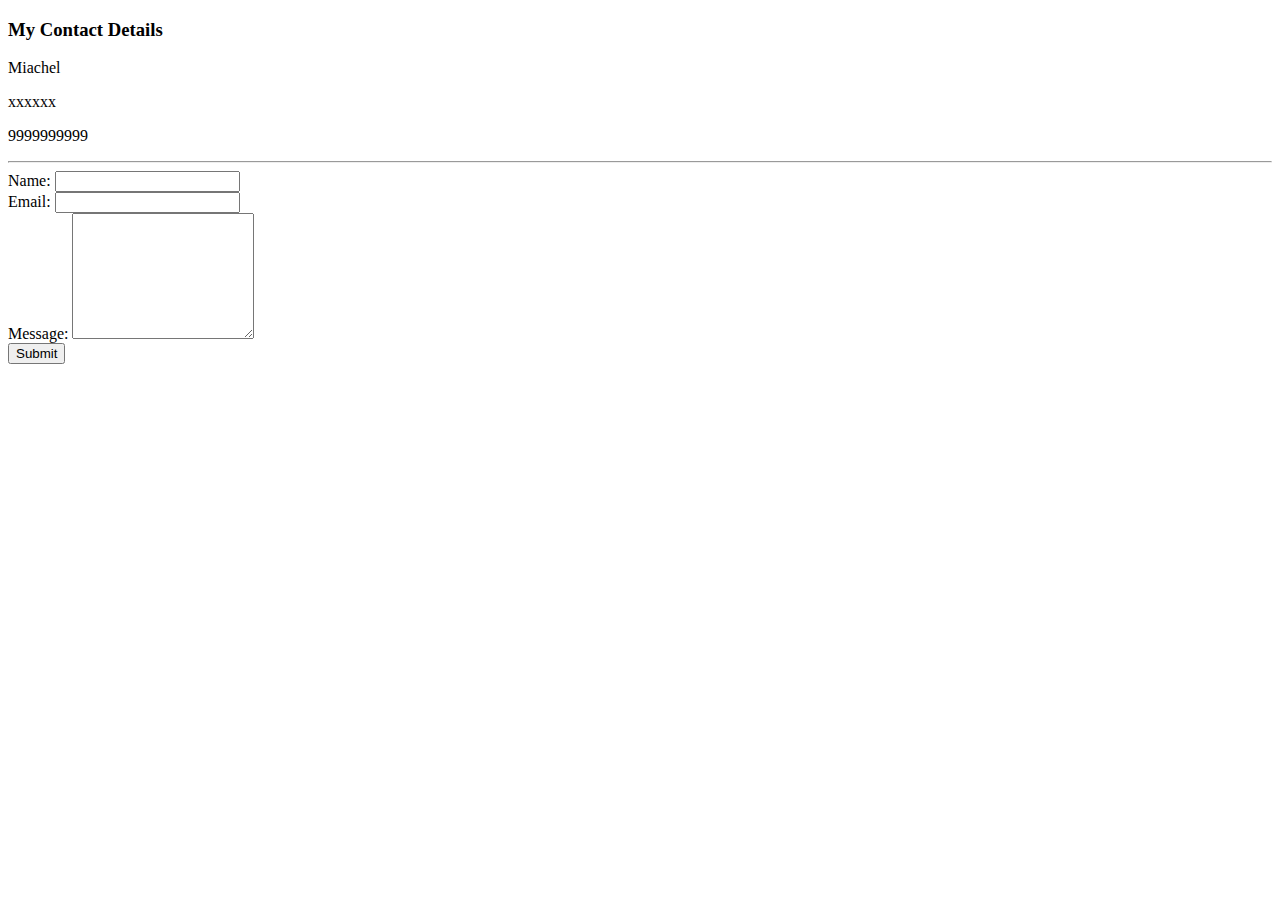
<file: contact-me.html>
<!DOCTYPE html>
<html lang="en" dir="ltr">
  <head>
    <meta charset="utf-8">
    <title>Contact-Me</title>
  </head>
  <body>
    <h3>My Contact Details</h3>
    <p>Miachel</p>
    <p>xxxxxx</p>
    <p>9999999999</p>
    <hr>
    <form action="mailto:sample@gmail.com" method="post" enctype="text/plain">
      <label>Name:</label>
      <input type="text" name="Name"><br>
      <label>Email:</label>
      <input type="email" name ="Email"><br>
      <label>Message:</label>
      <textarea name="Message" rows="8" cols="20"></textarea><br>
      <input type="submit">
    </form>
  </body>
</html>
</file>
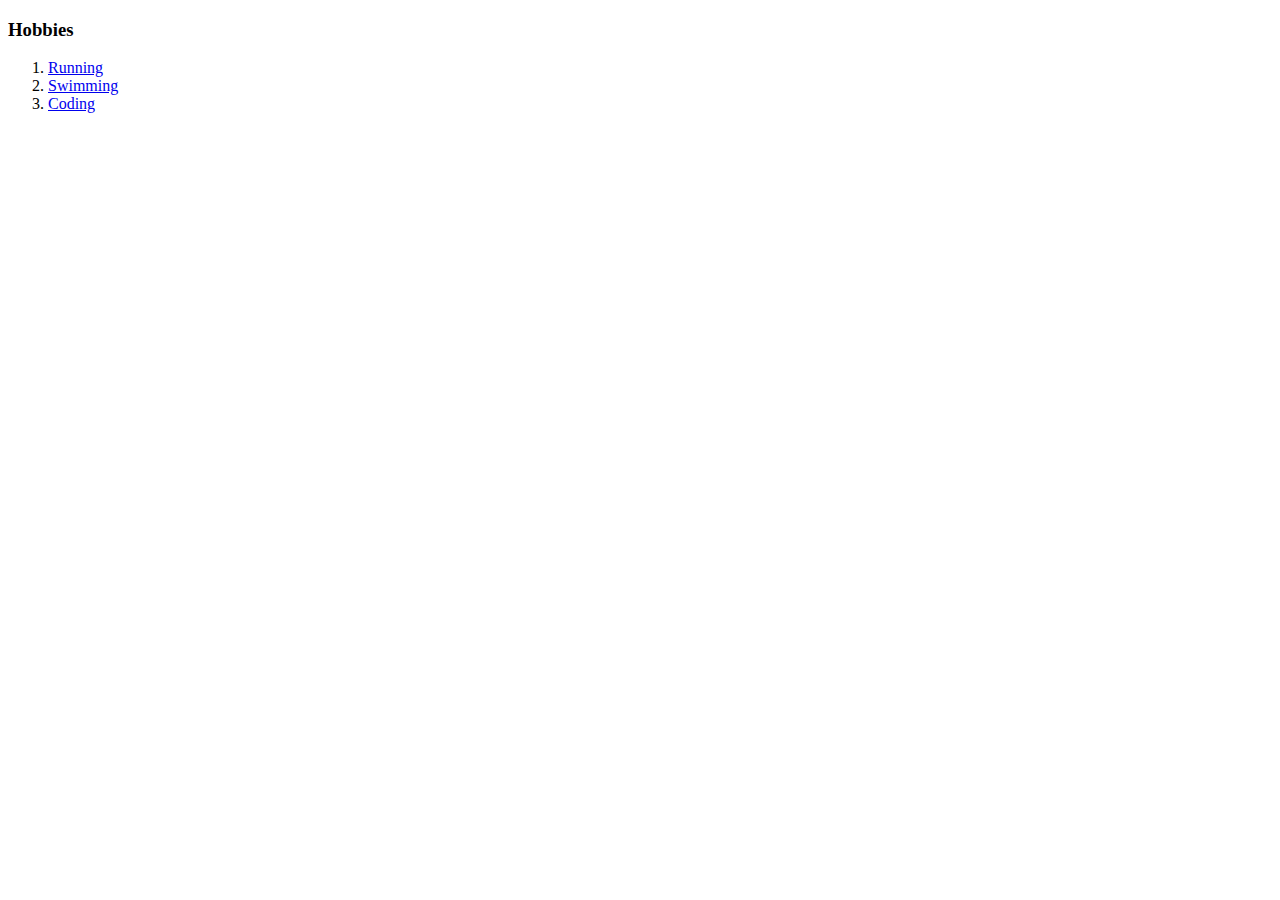
<file: hobbies.html>
<!DOCTYPE html>
<html lang="en" dir="ltr">

<head>
  <meta charset="utf-8">
  <title>My Hobbies</title>
</head>

<body>
  <h3>Hobbies</h3>
  <ol>
    <li><a href="https://en.wikipedia.org/wiki/Usain_Bolt">Running</a></li>
    <li><a href="https://en.wikipedia.org/wiki/Michael_Phelps">Swimming</a></li>
    <li><a href="https://en.wikipedia.org/wiki/Mark_Zuckerberg">Coding</a></li>
  </ol>
</body>

</html>
</file>
